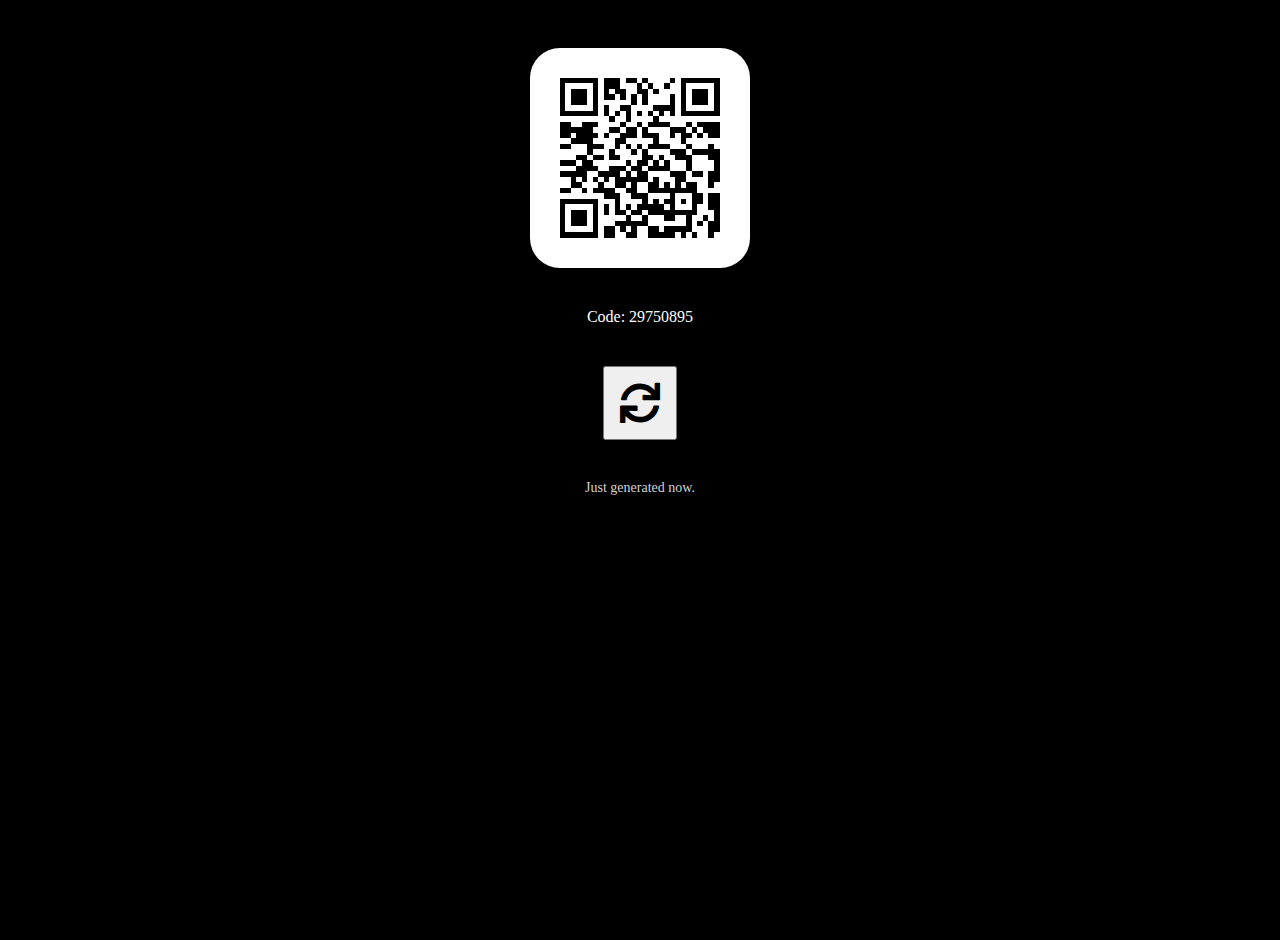
<file: index.html>
<!DOCTYPE html>
<html lang="en">

<head>
    <meta charset="UTF-8">
    <title>QR-Code app</title>
    <link rel="icon" type="image/png" href="images/qr-code.png" />
    <meta http-equiv="X-UA-Compatible" content="edge,chrome=1" />
    <meta name="description" content="QR Code application">
    <meta name="viewport"
        content="width=device-width, user-scalable=no, initial-scale=1.0, maximum-scale=1.0, minimum-scale=1.0">
    <link rel="stylesheet" href="//use.fontawesome.com/releases/v5.0.7/css/all.css">
    <link rel="stylesheet" href="app.css">
    <script type="text/javascript" src="js/qrcode.min.js"></script>
</head>

<body>
    <div id="app">
        <div id="qrcode_container"></div>
        <div>
            <span>Code:</span>
            <span id="code_id"></span>
        </div>
        <button id="reload_code">
            <i class="fas fa-sync fa-3x"></i>
        </button>
        <span id="qrcode_validity_time"></span>
    </div>
    <script src="app.js"></script>
</body>

</html>
</file>
<file: app.css>
html {
    color-scheme: only light;
    background-color: black;
    color: white;
    margin: 20px;
}

html,
body {
    height: 100%;
}

#app {
    display: flex;
    flex-direction: column;
    align-items: center;
}

#app>* {
    margin: 20px;
}

#qrcode_container {
    width: 160px;
    height: 160px;
    padding: 30px;
    background-color: white;
    border-radius: 30px;
}


#reload_code {
    padding: 15px;
}

#qrcode_validity_time {
    color: lightgrey;
    font-size: 14px;
}
</file>
